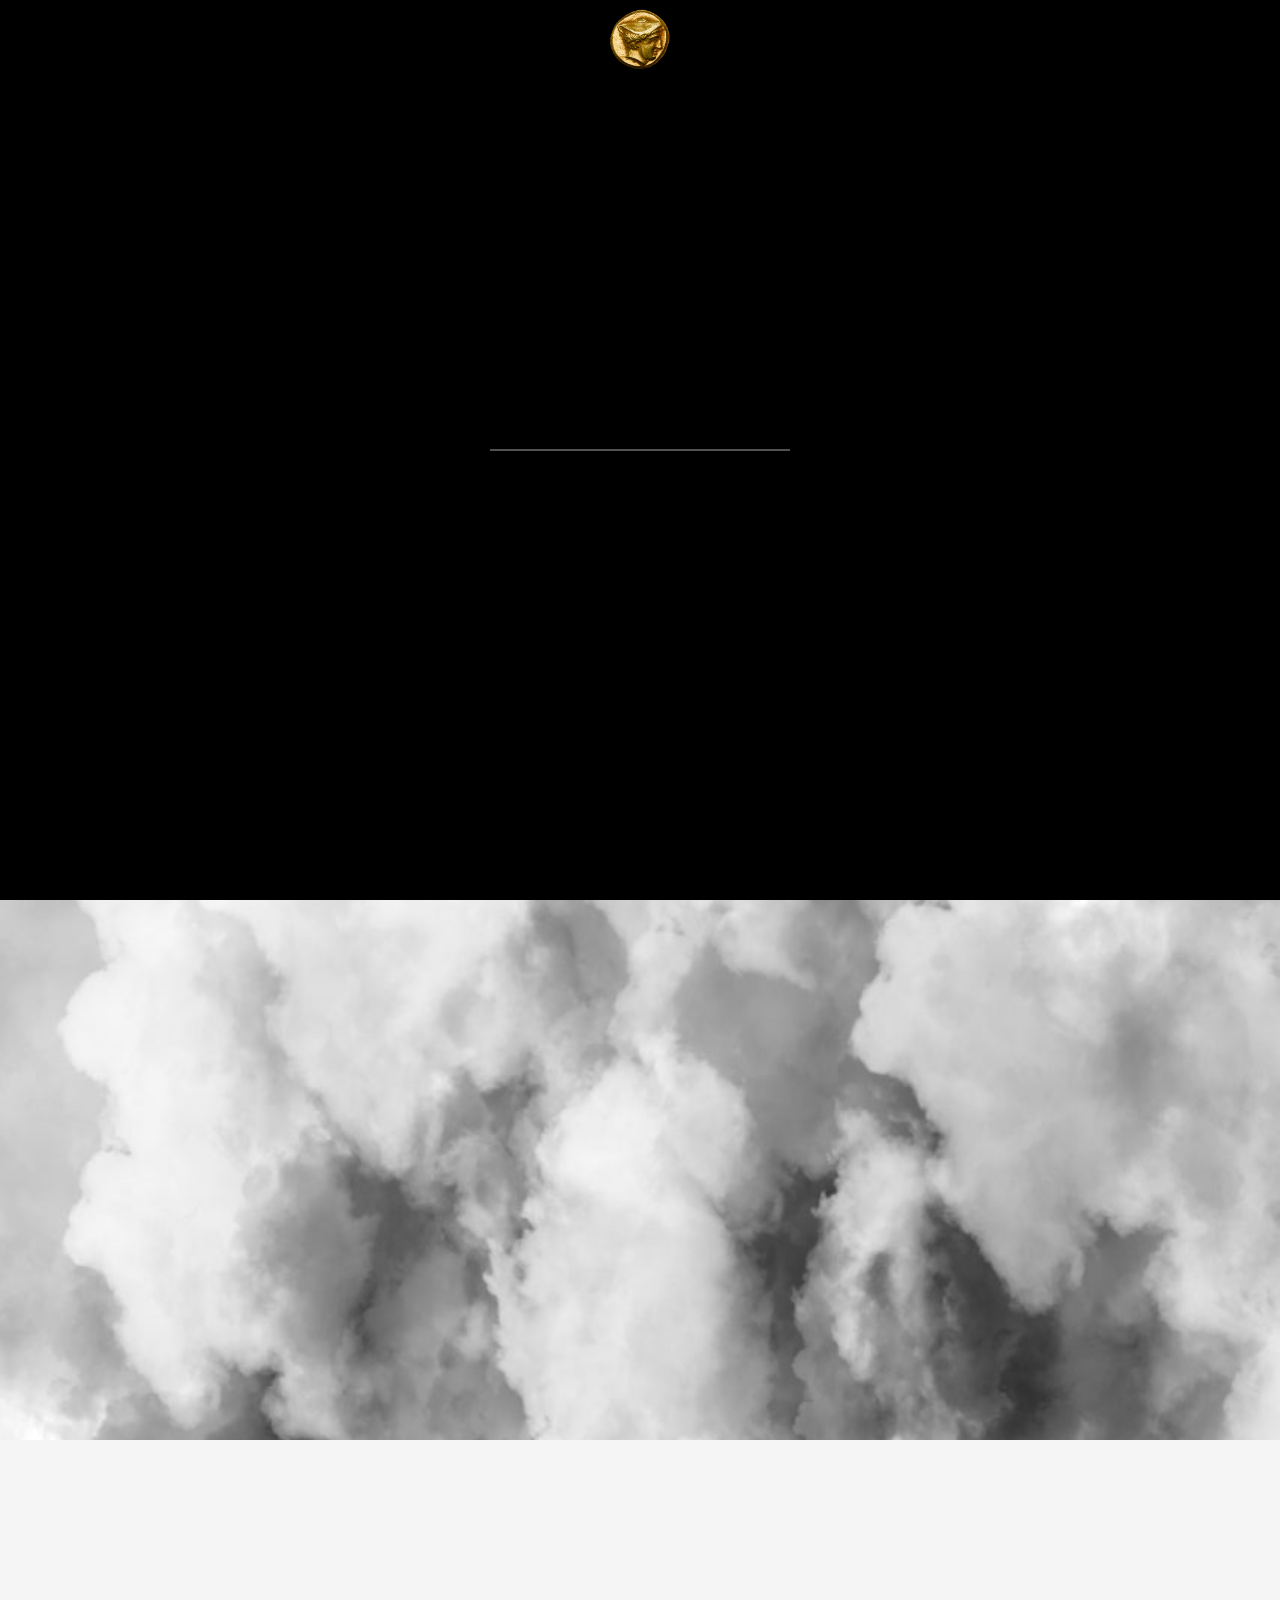
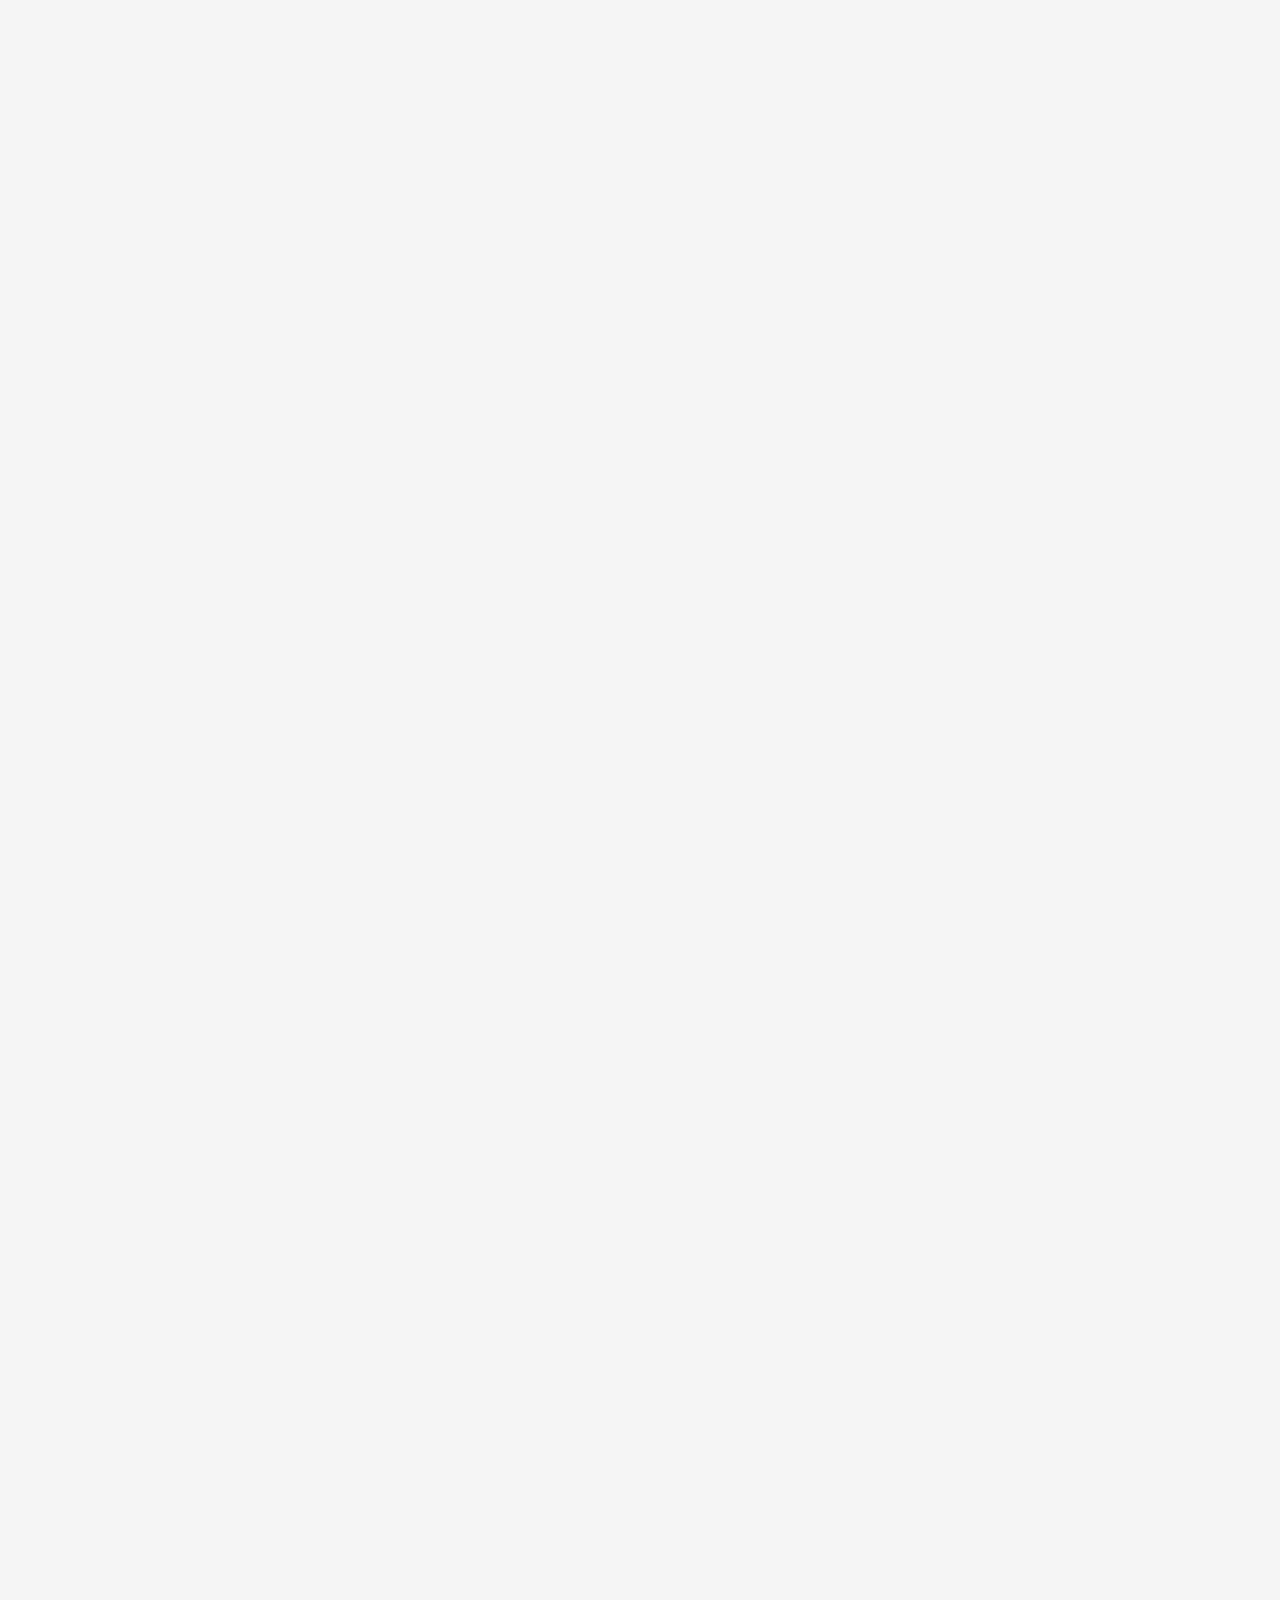
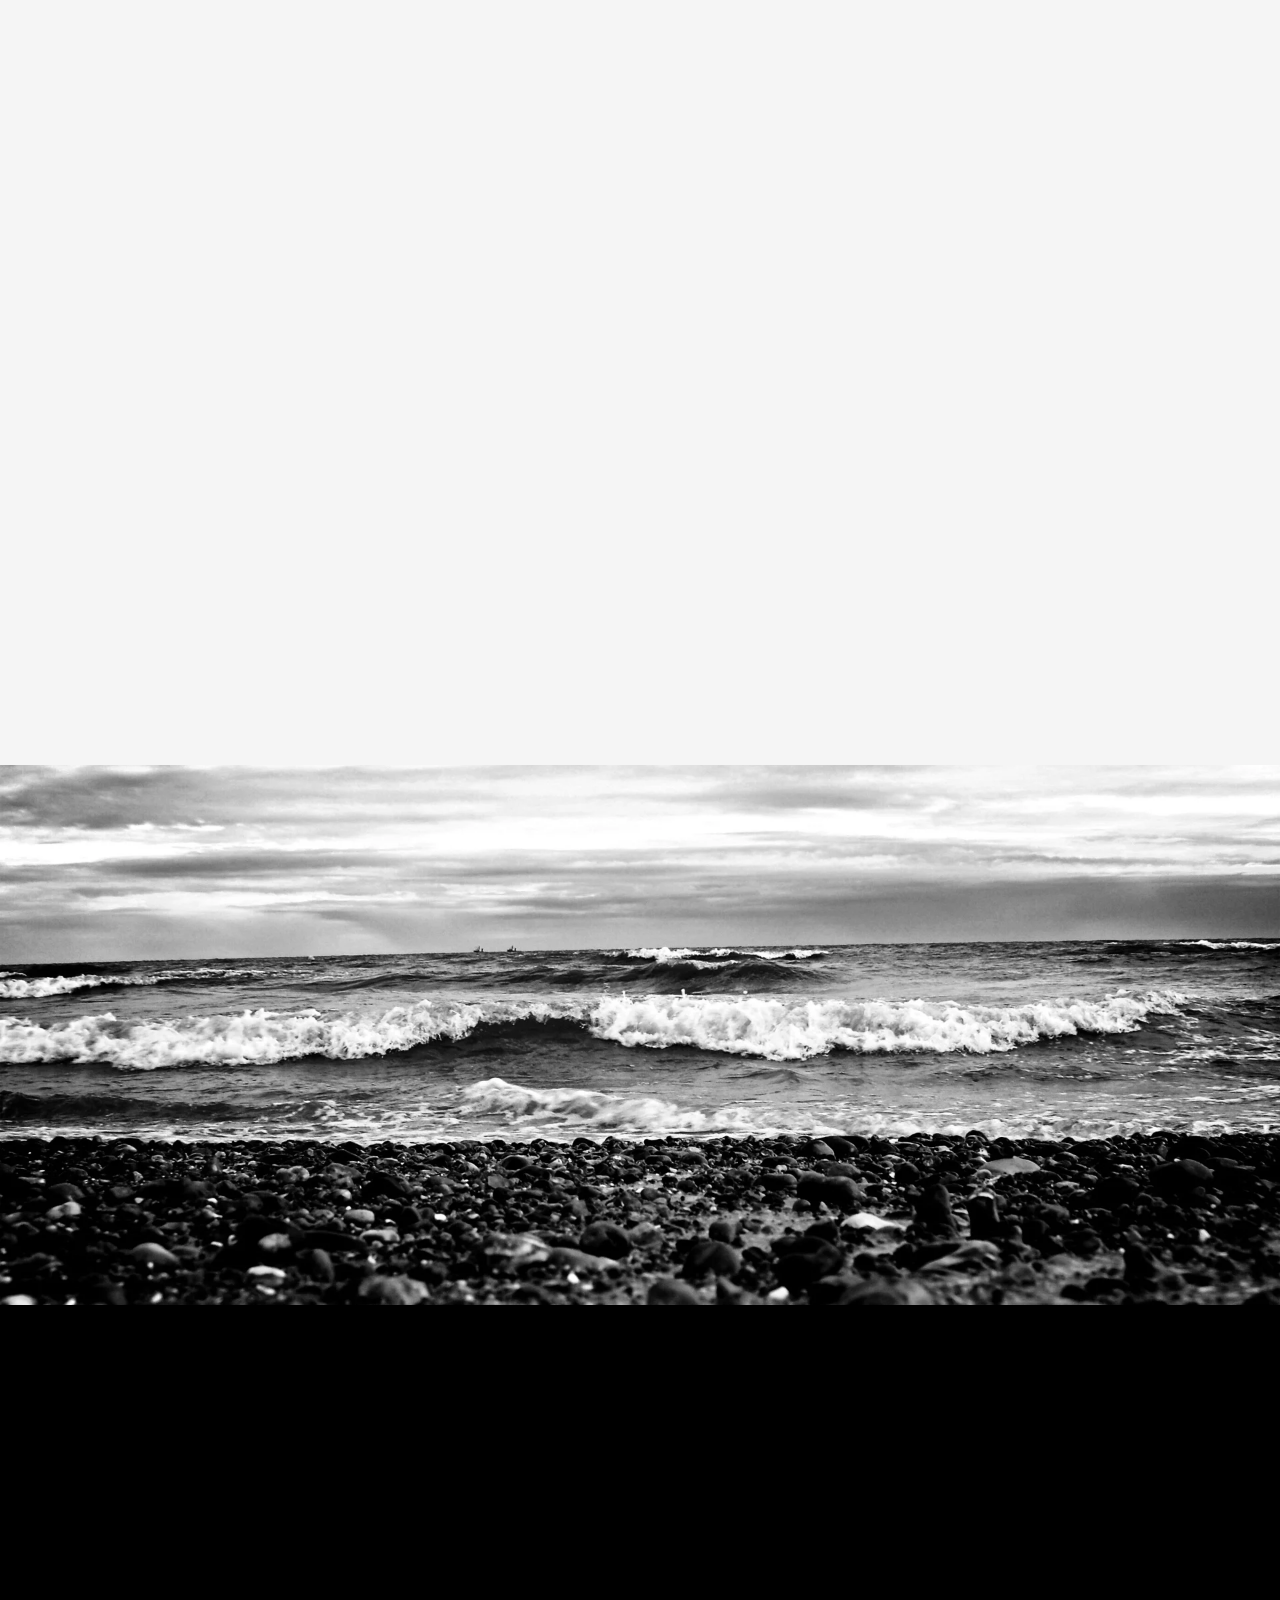
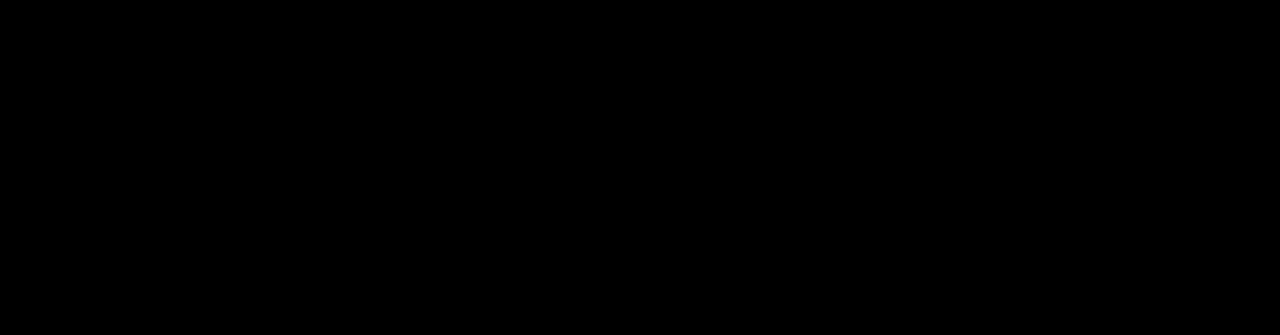
<file: index.html>
<!DOCTYPE html>
<html lang="ru">
<head>
    <meta charset="UTF-8">
    <meta name="viewport" content="width=device-width, initial-scale=1.0">
    <title>АРТЁМ МИХАЛЕВ</title>
    <link rel="stylesheet" href="style.css">
    <link rel="preconnect" href="https://fonts.googleapis.com">
    <link rel="preconnect" href="https://fonts.gstatic.com" crossorigin>
    <link href="https://fonts.googleapis.com/css2?family=Orbitron:wght@400;700;800&family=Crimson+Text:ital,wght@0,400;0,600;1,400&display=swap" rel="stylesheet">
</head>
<body>
    <div class="preloader" id="preloader">
        <header class="preloader-header">
            <div class="header-left">
                <a href="#" class="site-name">АРТЁМ МИХАЛЕВ</a>
            </div>
            
            <div class="header-center">
                <img src="logo.png" alt="АРТЁМ МИХАЛЕВ" class="logo-image">
            </div>
            
            <div class="header-right">
                <a href="#contact" class="contact-link">связаться</a>
                <div class="language-switcher">
                    <button class="lang-btn active" data-lang="ru">RU</button>
                    <span class="lang-separator">/</span>
                    <button class="lang-btn" data-lang="en">EN</button>
                </div>
            <button class="menu-btn" id="preloaderMenuBtn">
                <span class="menu-text">меню</span>
            </button>
            </div>
        </header>
        
        <div class="loading-line">
            <div class="line-progress" id="lineProgress"></div>
        </div>
    </div>

    <div class="main-content" id="mainContent">
        <header class="header">
            <div class="header-left">
                <a href="#" class="site-name">АРТЁМ МИХАЛЕВ</a>
            </div>
            
            <div class="header-center">
                <img src="logo.png" alt="АРТЁМ МИХАЛЕВ" class="logo-image">
            </div>
            
            <div class="header-right">
                <a href="#contact" class="contact-link">связаться</a>
                <div class="language-switcher">
                    <button class="lang-btn active" data-lang="ru">RU</button>
                    <span class="lang-separator">/</span>
                    <button class="lang-btn" data-lang="en">EN</button>
                </div>
            <button class="menu-btn" id="mainMenuBtn">
                <span class="menu-text">меню</span>
            </button>
            </div>
        </header>

        <main class="hero">
            <div class="hero-center">
                <div class="hero-subtitle" id="heroSubtitle">
                    <span class="subtitle-line">ДИЗАЙНЕР</span>
                </div>
                <div class="hero-title" id="heroTitle">
                    <span class="title-line title-line-1">АРТЁМ</span>
                    <span class="title-line title-line-2">МИХАЛЕВ</span>
                </div>
            </div>
        </main>
    </div>
    
    <section class="clouds-section">
        <div class="clouds-image">
            <img src="clouds.jpg" alt="Облака">
        </div>
    </section>

    <section class="about-section" id="about">
        <div class="container">
            <h2 class="section-title">ПРО МЕНЯ</h2>
            <div class="about-text">
                Объединив пятилетнюю практику дизайна и действующий опыт в бизнесе, создаю сайты, айдентику и стратегии
                для компаний и частных лиц, помогая сделать их 
                бренды заметнее, понятнее и дороже
            </div>
        </div>
    </section>

    <section class="projects-section" id="projects">
        <h2 class="projects-title">ПРОЕКТЫ</h2>
        
        <div class="projects-grid">
            <!-- Проект 1 -->
            <div class="project-row">
                <div class="project-type">(сайт)</div>
                <div class="project-year">2025</div>
                <div class="project-main-image">
                    <img src="project1-main.png" alt="ЧИСТАЯ КОЖА" class="project-img">
                </div>
                <div class="project-name">ЧИСТАЯ КОЖА</div>
                <div class="project-hover-images">
                    <div class="hover-image hover-image-1">
                        <img src="project1-hover1.png" alt="ЧИСТАЯ КОЖА дополнительное фото 1">
                    </div>
                    <div class="hover-image hover-image-2">
                        <img src="project1-hover2.png" alt="ЧИСТАЯ КОЖА дополнительное фото 2">
                    </div>
                </div>
            </div>
            
            <!-- Проект 2 -->
            <div class="project-row">
                <div class="project-type">(айдентика/сайт)</div>
                <div class="project-year">2025</div>
                <div class="project-main-image">
                    <img src="project2-main.png" alt="OFF 3D" class="project-img">
                </div>
                <div class="project-name">OFF 3D</div>
                <div class="project-hover-images">
                    <div class="hover-image hover-image-1">
                        <img src="project2-hover1.png" alt="OFF 3D дополнительное фото 1">
                    </div>
                    <div class="hover-image hover-image-2">
                        <img src="project2-hover2.png" alt="OFF 3D дополнительное фото 2">
                    </div>
                </div>
            </div>
            
            <!-- Проект 3 -->
            <div class="project-row">
                <div class="project-type">(айдентика/сайт)</div>
                <div class="project-year">2024</div>
                <div class="project-main-image">
                    <img src="project3-main.png" alt="37 TUTO" class="project-img">
                </div>
                <div class="project-name">37 TUTO</div>
                <div class="project-hover-images">
                    <div class="hover-image hover-image-1">
                        <img src="project3-hover1.png" alt="37 TUTO дополнительное фото 1">
                    </div>
                    <div class="hover-image hover-image-2">
                        <img src="project3-hover2.png" alt="37 TUTO дополнительное фото 2">
                    </div>
                </div>
            </div>
            
            <!-- Проект 4 -->
            <div class="project-row">
                <div class="project-type">(айдентика/сайт)</div>
                <div class="project-year">2020</div>
                <div class="project-main-image">
                    <img src="project4-main.png" alt="MAISON 25" class="project-img">
                </div>
                <div class="project-name">MAISON 25</div>
                <div class="project-hover-images">
                    <div class="hover-image hover-image-1">
                        <img src="project4-hover1.png" alt="MAISON 25 дополнительное фото 1">
                    </div>
                    <div class="hover-image hover-image-2">
                        <img src="project4-hover2.png" alt="MAISON 25 дополнительное фото 2">
                    </div>
                </div>
            </div>
        </div>
    </section>

   
    <section class="sea-section">
        <div class="sea-image">
            <img src="sea.jpg" alt="Море">
        </div>
    </section>

 
<footer class="contact-section" id="contact">
    <div class="contact-content">
        <div class="contact-text">
            <div class="ideas-line">
                <span class="ideas-text">ИДЕИ ЗАСЛУЖИВАЮТ</span>
            </div>
            <div class="actions-line">
                <span class="actions-text">ДЕЙСТВИЯ</span>
            </div>
        </div>
        
        <div class="social-links">
            <a href="#" class="social-link">(TG)</a>
            <a href="#" class="social-link">(IG)</a>
            <a href="#" class="social-link">(VK)</a>
            <a href="#" class="social-link">(WA)</a>
        </div>
        
        
    </div>
</footer>


<div class="menu-overlay" id="menuOverlay">
    <div class="menu-content">
        <nav class="menu-nav">
            <a href="#about" class="menu-link" data-number="001">
                <span class="menu-number">/001</span>
                <span class="menu-text-item">ПРО МЕНЯ</span>
            </a>
            <a href="#projects" class="menu-link" data-number="002">
                <span class="menu-number">/002</span>
                <span class="menu-text-item">ПРОЕКТЫ</span>
            </a>
            <a href="#contact" class="menu-link" data-number="003">
                <span class="menu-number">/003</span>
                <span class="menu-text-item">КОНТАКТЫ</span>
            </a>
        </nav>
    </div>
</div>

    <script src="script.js"></script>
</body>
</html>
</file>
<file: style.css>
* {
    margin: 0;
    padding: 0;
    box-sizing: border-box;
}

html {
    scroll-behavior: smooth;
}

@media (prefers-reduced-motion: reduce) {
    html {
        scroll-behavior: auto;
    }
}

html, body {
    width: 100%;
    height: 100%;
    background: #000;
    color: #fff;
}

.preloader {
    position: fixed;
    top: 0;
    left: 0;
    width: 100%;
    height: 100%;
    background: #000;
    z-index: 1000;
    transition: opacity 0.5s ease, visibility 0.5s ease;
}

.preloader.fade-out {
    opacity: 0;
    visibility: hidden;
}

.preloader-header {
    position: absolute;
    top: 0;
    left: 0;
    width: 100%;
    height: 80px;
    padding: 0 40px;
    display: flex;
    justify-content: space-between;
    align-items: center;
}

.header {
    position: fixed;
    top: 0;
    left: 0;
    width: 100%;
    height: 80px;
    padding: 0 40px;
    display: flex;
    justify-content: space-between;
    align-items: center;
    z-index: 100;
    background: transparent;
}

.header-left {
    opacity: 0;
    transform: translateY(-10px);
}

.main-content.show .header-left {
    opacity: 1;
    transform: translateY(0);
}

.site-name {
    color: #fff;
    text-decoration: none;
    font-family: 'Orbitron', sans-serif;
    font-size: 16px;
    font-weight: 900;
    letter-spacing: 0.1em;
    text-transform: uppercase;
    transition: opacity 0.3s ease;
}

.main-content .site-name {
    color: #000;
}

.site-name:hover {
    opacity: 0.6;
}

.header-center {
    position: absolute;
    left: 50%;
    transform: translateX(-50%);
    height: 80px;
    display: flex;
    justify-content: center;
    align-items: center;
}

.logo-image {
    width: 60px;
    height: auto;
    opacity: 1;
}

.preloader .logo-image {
    opacity: 1;
}

.main-content .logo-image {
    opacity: 1;
    transition: none;
}

.main-content.show .logo-image {
    opacity: 1;
}

.header-right {
    display: flex;
    align-items: center;
    gap: 30px;
    opacity: 0;
    transform: translateY(0);
}



.main-content.show .header-right {
    opacity: 1;
    transform: translateY(0);
}

.contact-link {
    color: #fff;
    text-decoration: none;
    font-family: 'Crimson Text', serif;
    font-size: 16px;
    font-style: italic;
    font-weight: 400;
    letter-spacing: 0.02em;
    position: relative;
    padding-bottom: 2px;
    transition: opacity 0.3s ease;
}

.main-content .contact-link {
    color: #000;
}

.contact-link:hover {
    opacity: 0.6;
}



.language-switcher {
    display: flex;
    align-items: center;
    gap: 5px;
}

.lang-btn {
    background: none;
    border: none;
    color: #fff;
    font-family: 'Crimson Text', serif;
    font-size: 16px;
    font-style: italic;
    cursor: pointer;
    padding: 2px 5px;
    transition: opacity 0.3s ease;
}

.main-content .lang-btn {
    color: #000;
}

.lang-btn:hover {
    opacity: 0.6;
}

.lang-btn.active {
    font-weight: 600;
}

.lang-separator {
    color: #fff;
    font-size: 16px;
    font-family: 'Crimson Text', serif;
    font-style: italic;
}

.main-content .lang-separator {
    color: #000;
}

.menu-btn {
    background: none;
    border: none;
    color: #fff;
    font-family: 'Crimson Text', serif;
    font-size: 16px;
    font-style: italic;
    cursor: pointer;
    padding: 5px 0;
    transition: opacity 0.3s ease;
    letter-spacing: 0.02em;
}

.main-content .menu-btn {
    color: #000;
}

.menu-btn:hover {
    opacity: 0.6;
}

.loading-line {
    position: absolute;
    top: 50%;
    left: 50%;
    transform: translate(-50%, -50%);
    width: 300px;
    height: 1px;
    background: rgba(255, 255, 255, 0.2);
    overflow: hidden;
}

.line-progress {
    position: absolute;
    top: 0;
    left: 0;
    height: 100%;
    width: 0%;
    background: #fff;
    transition: width 1s cubic-bezier(0.65, 0, 0.35, 1);
}

.main-content {
    opacity: 0;
    visibility: hidden;
    transition: opacity 0.5s ease 0.3s, visibility 0.5s ease 0.3s;
    background: #f5f5f5;
    min-height: 100vh;
    position: relative;
}

.main-content.show {
    opacity: 1;
    visibility: visible;
}

.hero {
    min-height: 100vh;
    display: flex;
    align-items: center;
    justify-content: center;
    position: relative;
    padding-top: 80px;
}

.hero-center {
    text-align: center;
}

.hero-title {
    font-family: 'Orbitron', sans-serif;
    font-weight: 700;
    font-size: 8vw;
    letter-spacing: -0.03em;
    line-height: 0.85;
    color: #000;
    white-space: nowrap;
}

.title-line {
    display: inline-block;
    opacity: 0;
    margin-right: 0;
    transition: opacity 0.8s ease;
}

.main-content.show .title-line {
    opacity: 1;
    transition-delay: 0.8s;
}



@media (max-width: 768px) {
    .preloader-header,
    .header {
        padding: 0 20px;
    }
    
    .header-right {
        gap: 20px;
    }
    
    .site-name,
    .contact-link,
    .lang-btn,
    .menu-btn {
        font-size: 12px;
    }
    
    .logo-image {
        width: 50px;
    }
    
    .hero-title {
        font-size: 15vw;
    }
    
    .loading-line {
        width: 200px;
    }
}

@media (max-width: 480px) {
    .preloader-header,
    .header {
        padding: 0 15px;
    }
    
    .header-right {
        gap: 15px;
    }
    
    .site-name {
        font-size: 11px;
    }
    
    .logo-image {
        width: 40px;
    }
    
    .hero-title {
        font-size: 18vw;
    }
    
    .loading-line {
        width: 180px;
    }
}
.hero-subtitle {
    margin-bottom: 20px;
    opacity: 0;
    transition: opacity 0.8s ease;
}

.main-content.show .hero-subtitle {
    opacity: 1;
    transition-delay: 0.7s;
}

.subtitle-line {
    display: block;
    font-family: 'Crimson Text', serif;
    font-style: italic;
    font-size: 1.5vw;
    letter-spacing: 0.1em;
    color: #000;
}

.title-line-2 {
    margin-right: 0;
}

@media (max-width: 768px) {
    .hero-title {
        font-size: 12vw;
        white-space: normal;
    }
}

@media (max-width: 480px) {
    .hero-title {
        font-size: 14vw;
    }
}

.logo-image,
.preloader .logo-image,
.main-content .logo-image,
.main-content.show .logo-image {
    opacity: 1 !important;
    visibility: visible !important;
    transition: none !important;
}

@media (max-width: 768px) {
    .subtitle-line {
        font-size: 18px;
    }
}

@media (max-width: 480px) {
    .subtitle-line {
        font-size: 16px;
    }
}

.clouds-section {
    width: 100%;
    height: 60vh;
    position: relative;
    overflow: hidden;
}

.clouds-image {
    width: 100%;
    height: 100%;
}

.clouds-image img {
    width: 100%;
    height: 100%;
    object-fit: cover;
    object-position: center;
}

/* Про меня раздел */
.about-section {
    padding: 120px 40px;
    background: #f5f5f5;
    min-height: 80vh;
    display: flex;
    align-items: center;
    opacity: 1 !important;
    transform: none !important;
}

.container {
    max-width: 1200px;
    margin: 0 auto;
    width: 100%;
}

.section-title {
    font-family: 'Orbitron', sans-serif;
    font-weight: 900;
    font-size: 25px; 
    letter-spacing: 0.1em;
    text-transform: uppercase;
    color: #000;
    margin-bottom: 60px;
    text-align: center;
    opacity: 0;
    transform: translateY(20px);
    transition: opacity 0.8s ease 0.7s, transform 0.8s ease 0.7s; 
}

.about-text {
    font-family: 'Crimson Text', serif;
    font-style: italic;
    font-size: 2.5vw;
    line-height: 1.3;
    color: #000;
    text-align: center;
    max-width: 900px;
    margin: 0 auto;
    letter-spacing: 0.02em;
    opacity: 0;
    transform: translateY(20px);
    transition: opacity 0.8s ease 0.8s, transform 0.8s ease 0.8s; /* Уменьшена задержка */
}

.about-section.visible .section-title,
.about-section.visible .about-text {
    opacity: 1;
    transform: translateY(0);
}

/* Медиа-запросы для текста "Про меня" */
@media (max-width: 768px) {
    .about-text {
        font-size: 22px !important; 
        padding: 0 20px;
    }
    
    .section-title {
        font-size: 18px; 
    }
}

@media (max-width: 480px) {
    .about-text {
        font-size: 18px !important; 
        padding: 0 15px;
    }
    
    .about-section {
        padding: 80px 20px !important;
    }
    
    .section-title {
        font-size: 16px; 
    }
}

/* Раздел Проекты */
.projects-section {
    padding: 120px 0;
    background: #f5f5f5;
    min-height: 100vh;
    position: relative;
    width: 100%;
    max-width: 100%;
    overflow: hidden; 
}

.projects-title {
    font-family: 'Orbitron', sans-serif;
    font-weight: 900;
    font-size: 20px;
    letter-spacing: 0.1em;
    text-transform: uppercase;
    color: #000;
    margin-bottom: 80px;
    text-align: center;
    opacity: 0;
    transform: translateY(20px);
    transition: opacity 0.8s ease, transform 0.8s ease;
}

.projects-section.visible .projects-title {
    opacity: 1;
    transform: translateY(0);
}

.projects-grid {
    display: flex;
    flex-direction: column;
    gap: 0; 
}

.project-row {
    display: grid;
    grid-template-columns: 0.8fr 0.5fr 1.2fr 2fr 1fr;
    align-items: center;
    gap: 30px;
    padding: 50px 5%; 
    position: relative;
    transition: all 0.3s ease;
    cursor: pointer;
    opacity: 0;
    transform: translateY(20px);
    border-bottom: none;
    width: 100%;
    max-width: 100%;
}

.projects-section.visible .project-row {
    opacity: 1;
    transform: translateY(0);
}

.projects-section.visible .project-row:nth-child(1) {
    transition-delay: 0.1s;
}
.projects-section.visible .project-row:nth-child(2) {
    transition-delay: 0.2s;
}
.projects-section.visible .project-row:nth-child(3) {
    transition-delay: 0.3s;
}
.projects-section.visible .project-row:nth-child(4) {
    transition-delay: 0.4s;
}

.project-row:hover {
    background: rgba(0, 0, 0, 0.02);
}


.project-row + .project-row {
    margin-top: 20px;
}
.project-type,
.project-year,
.project-name {
    font-family: 'Crimson Text', serif;
    font-style: italic;
    font-size: 20px;
    color: #000;
    letter-spacing: 0.02em;
}



.project-hover-images {
    display: flex;
    gap: 15px;
    opacity: 0;
    transform: translateX(20px) translateY(-50%); 
    transition: opacity 0.3s ease, transform 0.3s ease;
    position: absolute;
    right: 5%;
    top: 50%;
    pointer-events: none;
}

.project-row:hover .project-hover-images {
    opacity: 1;
    transform: translateX(0) translateY(-50%); 
}

.hover-image {
    width: 400px; 
    height: 220px; 
    background: #000;
    position: relative;
    overflow: hidden;
    border-radius: 2px;
    box-shadow: 0 5px 15px rgba(0, 0, 0, 0.1);
    transform: none !important; 
}

.hover-image::before {
    content: '';
    position: absolute;
    top: 0;
    left: 0;
    width: 100%;
    height: 100%;
    background: linear-gradient(45deg, #d0d0d0, #e8e8e8);
}

.hover-image-1 {
    transform: translateX(-5px); 
}

.hover-image-2 {
    transform: translateX(5px); 
}

.hover-image img {
    width: 100%;
    height: 100%;
    object-fit: cover;
    object-position: center;
    transition: transform 0.3s ease;
}

.hover-image:hover img {
    transform: scale(1.05);
}

/* Медиазапросы для проектов */
@media (max-width: 1024px) {
    .project-row {
        grid-template-columns: 0.8fr 0.5fr 1.5fr 1.5fr;
    }
    
    .project-hover-images {
        display: none;
    }
}

@media (max-width: 768px) {
    .projects-section {
        padding: 80px 20px;
    }
    
    .project-row {
        grid-template-columns: 1fr;
        gap: 15px;
        padding: 20px;
        border: 1px solid rgba(0, 0, 0, 0.1);
        margin-bottom: 15px;
        border-radius: 5px;
    }
    
    .project-type,
    .project-year,
    .project-name {
        font-size: 18px;
    }
    
    .project-main-image {
        height: 150px;
        order: 1;
    }
    
    .project-type {
        order: 2;
    }
    
    .project-year {
        order: 3;
    }
    
    .project-name {
        order: 4;
        font-size: 22px;
        font-weight: 600;
        margin-top: 10px;
    }
}

@media (max-width: 480px) {
    .project-row {
        padding: 15px;
    }
    
    .project-type,
    .project-year,
    .project-name {
        font-size: 16px;
    }
    
    .project-name {
        font-size: 20px;
    }
    
    .project-main-image {
        height: 120px;
    }
}


.project-img {
    width: 100%;
    height: 100%;
    object-fit: cover;
    object-position: center;
    display: block;
}

.project-main-image {
    width: 100%;
    height: 250px;
    background: #000;
    position: relative;
    overflow: hidden;
    border-radius: 2px;
}

.project-main-image::before {
    display: none; 
}

.hover-image {
    width: 140px;
    height: 100px;
    background: #000;
    position: relative;
    overflow: hidden;
    border-radius: 2px;
    box-shadow: 0 5px 15px rgba(0, 0, 0, 0.1);
}

.hover-image img {
    width: 100%;
    height: 100%;
    object-fit: cover;
    object-position: center;
}

.hover-image::before {
    display: none; 
}

@media (min-width: 1025px) {
    .project-row {
        padding: 50px 8%; 
        gap: 40px;
    }
}
@media (min-width: 1400px) {
    .project-row {
        padding: 60px 10%; 
    }
}

@media (min-width: 1600px) {
    .project-row {
        padding: 70px 12%; 
    }
}


@media (max-width: 768px) {
    .projects-section {
        padding: 80px 0;
    }
    
    .project-row {
        grid-template-columns: 1fr;
        gap: 15px;
        padding: 25px 5%; 
        margin: 0 0 15px; 
        border: 1px solid rgba(0, 0, 0, 0.05);
        border-radius: 5px;
        width: 90%; 
        margin-left: auto;
        margin-right: auto;
    }
}

@media (max-width: 480px) {
    .project-row {
        padding: 20px 4%;
        margin: 0 0 10px;
        width: 92%;
    }
}


.project-row {
    transition: opacity 0.6s ease, transform 0.6s ease;
}

.projects-section.visible .project-row:nth-child(1) {
    transition-delay: 0s;
}
.projects-section.visible .project-row:nth-child(2) {
    transition-delay: 0.1s;
}
.projects-section.visible .project-row:nth-child(3) {
    transition-delay: 0.2s;
}
.projects-section.visible .project-row:nth-child(4) {
    transition-delay: 0.3s;
}


.project-row:hover {
    background: rgba(0, 0, 0, 0.03);
    transform: translateY(-2px);
    box-shadow: 0 5px 20px rgba(0, 0, 0, 0.05);
}

.project-row:hover .project-name {
    color: #333;
}

/* Секция с морем */
.sea-section {
    width: 100%;
    height: 60vh;
    position: relative;
    overflow: hidden;
    background: #000;
}

.sea-image {
    width: 100%;
    height: 100%;
}

.sea-image img {
    width: 100%;
    height: 100%;
    object-fit: cover;
    object-position: center;
}

/* Футер с контактами - упрощенная версия */
.contact-section {
    width: 100%;
    min-height: 70vh; 
    background: #000;
    display: flex;
    align-items: center;
    justify-content: center;
    padding: 80px 20px;
}

.contact-content {
    width: 100%;
    max-width: 1200px;
    text-align: center;
}

.contact-text {
    margin-bottom: 80px;
}

.ideas-line {
    margin-bottom: 10px;
    opacity: 0;
    transform: translateY(20px);
    transition: opacity 0.8s ease, transform 0.8s ease;
}

.contact-section.visible .ideas-line {
    opacity: 1;
    transform: translateY(0);
}

.ideas-text {
    font-family: 'Crimson Text', serif;
    font-style: italic;
    font-size: 2.5vw;
    color: #fff;
    letter-spacing: 0.02em;
    font-weight: 400;
}

.actions-line {
    opacity: 0;
    transform: translateY(20px);
    transition: opacity 0.8s ease 0.2s, transform 0.8s ease 0.2s;
}

.contact-section.visible .actions-line {
    opacity: 1;
    transform: translateY(0);
}

.actions-text {
    font-family: 'Orbitron', sans-serif;
    font-weight: 700;
    font-size: 4vw;
    color: #fff;
    letter-spacing: -0.02em;
    text-transform: uppercase;
}

.social-links {
    display: flex;
    justify-content: center;
    gap: 250px;
    z-index: 3;
    position: relative;
    opacity: 0;
    transform: translateY(20px);
    transition: opacity 0.8s ease 0.4s, transform 0.8s ease 0.4s;
}

.contact-section.visible .social-links {
    opacity: 1;
    transform: translateY(0);
}

.social-link {
    font-family: 'Crimson Text', serif;
    font-style: italic;
    font-size: 18px;
    color: #fff;
    text-decoration: none;
    padding: 5px;
    transition: opacity 0.3s ease;
}

.social-link:hover {
    opacity: 0.7;
}

.menu-overlay {
    position: fixed;
    top: 0;
    left: 0;
    width: 100%;
    height: 100%;
    background: #000;
    z-index: 999;
    opacity: 0;
    visibility: hidden;
    transition: opacity 0.5s ease, visibility 0.5s ease;
}

.menu-overlay.active {
    opacity: 1;
    visibility: visible;
}

.menu-content {
    height: 100%;
    display: flex;
    align-items: center;
    justify-content: flex-end;
    padding-right: 80px;
    padding-top: 80px;
}

.menu-nav {
    display: flex;
    flex-direction: column;
    gap: 40px;
    align-items: flex-end;
}

.menu-link {
    display: flex;
    align-items: center;
    gap: 20px;
    text-decoration: none;
    opacity: 0;
    transform: translateX(30px);
    transition: opacity 0.3s ease, transform 0.3s ease;
}

.menu-overlay.active .menu-link {
    opacity: 1;
    transform: translateX(0);
}

.menu-overlay.active .menu-link:nth-child(1) {
    transition-delay: 0.1s;
}
.menu-overlay.active .menu-link:nth-child(2) {
    transition-delay: 0.2s;
}
.menu-overlay.active .menu-link:nth-child(3) {
    transition-delay: 0.3s;
}

.menu-number {
    font-family: 'Crimson Text', serif;
    font-style: italic;
    font-size: 18px;
    color: #fff;
    letter-spacing: 0.1em;
}

.menu-text-item {
    font-family: 'Crimson Text', serif;
    font-style: italic;
    font-size: 48px;
    color: #fff;
    letter-spacing: 0.02em;
    line-height: 1;
    transition: opacity 0.3s ease;
}

.menu-link:hover .menu-text-item {
    opacity: 0.6;
}

/* Блокировка скролла при открытом меню */
body.menu-open {
    overflow: hidden;
}

/* Адаптивность меню */
@media (max-width: 768px) {
    .menu-content {
        padding-right: 40px;
        padding-top: 100px;
    }
    
    .menu-nav {
        gap: 30px;
    }
    
    .menu-text-item {
        font-size: 36px;
    }
    
    .menu-number {
        font-size: 16px;
    }
}

@media (max-width: 480px) {
    .menu-content {
        padding-right: 20px;
        padding-top: 100px;
        justify-content: center;
        text-align: center;
    }
    
    .menu-nav {
        align-items: center;
        gap: 25px;
    }
    
    .menu-text-item {
        font-size: 28px;
    }
    
    .menu-number {
        font-size: 14px;
    }
    
    .menu-link {
        flex-direction: column;
        gap: 5px;
    }
}

@media (max-width: 768px) {
    .contact-section {
        min-height: 60vh;
        padding: 60px 20px;
    }
    
    .ideas-text {
        font-size: 24px;
    }
    
    .actions-text {
        font-size: 36px;
    }
    
    .social-links {
        gap: 60px;
    }
    
    .social-link {
        font-size: 16px;
    }
}

@media (max-width: 480px) {
    .contact-section {
        min-height: 50vh;
        padding: 40px 15px;
    }
    
    .ideas-text {
        font-size: 20px;
    }
    
    .actions-text {
        font-size: 28px;
    }
    
    .social-links {
        gap: 40px;
        flex-wrap: wrap;
    }
    
    .social-link {
        font-size: 14px;
    }
}


@media (min-width: 1600px) {
    .ideas-text {
        font-size: 40px;
    }
    
    .actions-text {
        font-size: 64px;
    }
    
    .social-link {
        font-size: 22px;
    }
    
    .social-links {
        gap: 100px;
    }
}
</file>
